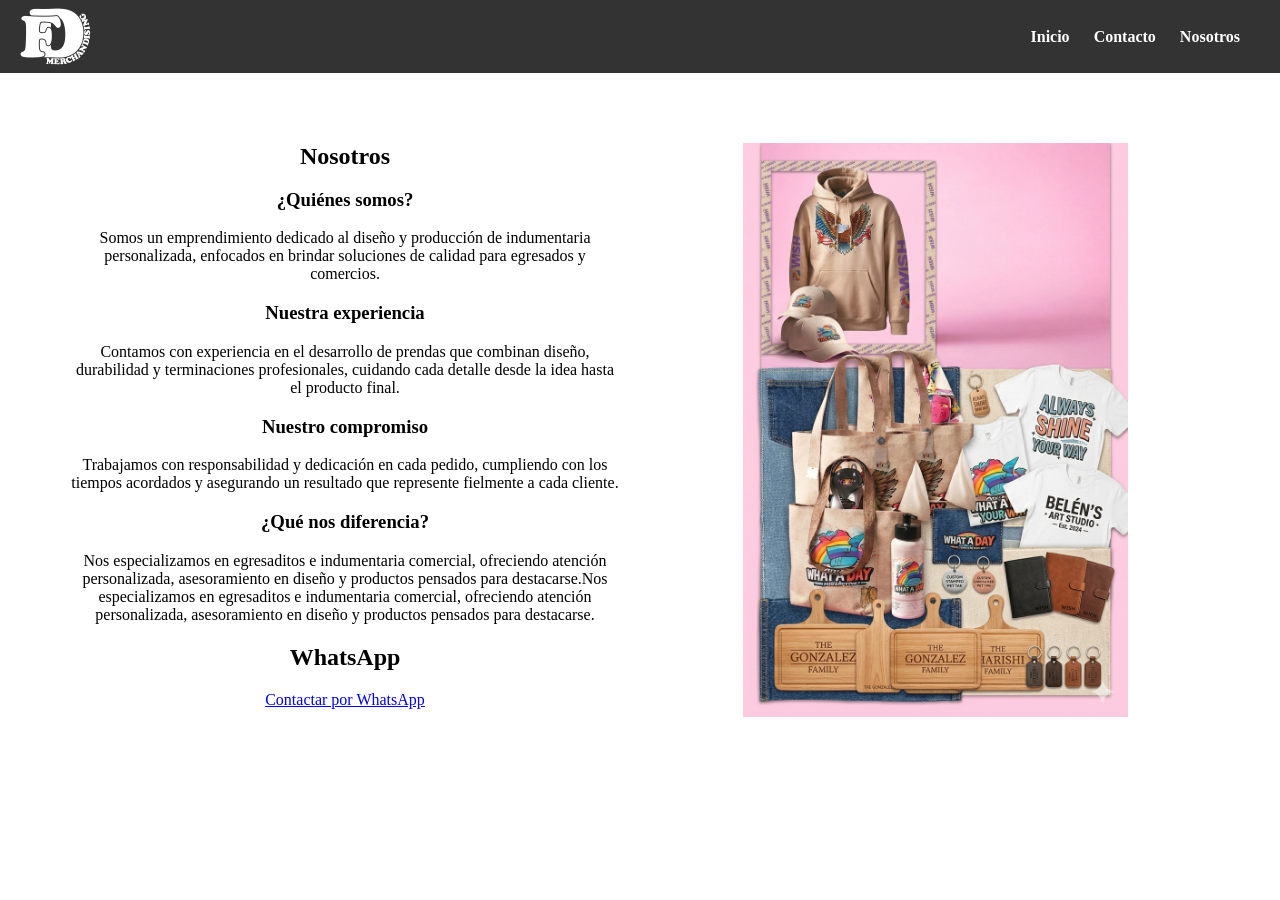
<file: about.html>
<!DOCTYPE html>
<html lang="es">
<head>
    <meta charset="UTF-8">
    <meta name="viewport" content="width=device-width, initial-scale=1.0">
    <title>Nosotros - Family Design</title>
    <link rel="stylesheet" href="style/styles.css">
</head>
<body>
    <header>
        <div class="logo">
            <img src="img/logo.png" alt="FD">
        </div>
        <nav>
            <ul>
                <li><a href="index.html">Inicio</a></li>
                <li><a href="contacto.html">Contacto</a></li>
                <li><a href="about.html">Nosotros</a></li>
            </ul>
        </nav>
    </header>
    <main>
        <section class="contact">
            <div class="contact-info">
                <h1>Nosotros</h1>

                <h3>¿Quiénes somos?</h3>
                <p>Somos un emprendimiento dedicado al diseño y producción de indumentaria personalizada, enfocados en brindar soluciones de calidad para egresados y comercios.</p>

                <h3>Nuestra experiencia</h3>
                <p>Contamos con experiencia en el desarrollo de prendas que combinan diseño, durabilidad y terminaciones profesionales, cuidando cada detalle desde la idea hasta el producto final.</p>

                <h3>Nuestro compromiso</h3>
                <p>Trabajamos con responsabilidad y dedicación en cada pedido, cumpliendo con los tiempos acordados y asegurando un resultado que represente fielmente a cada cliente.</p>

                <h3>¿Qué nos diferencia?</h3>
                <p>Nos especializamos en egresaditos e indumentaria comercial, ofreciendo atención personalizada, asesoramiento en diseño y productos pensados para destacarse.Nos especializamos en egresaditos e indumentaria comercial, ofreciendo atención personalizada, asesoramiento en diseño y productos pensados para destacarse.</p>

                <h2>WhatsApp</h2>
                 <!-- Inserta aquí el enlace de WhatsApp -->
                 <a href="https://wa.me/+5491167086451?text=Hola, vengo de la página web" target="_blank">Contactar por WhatsApp</a>
            </div>
            <div class="contact-form">

                <img src="img/nuestros productos.png" alt="Foto ilustrativa de nuestros productos" width="70%">
                
            </div>
        </section>
        
    </main>
</body>
</html>
</file>
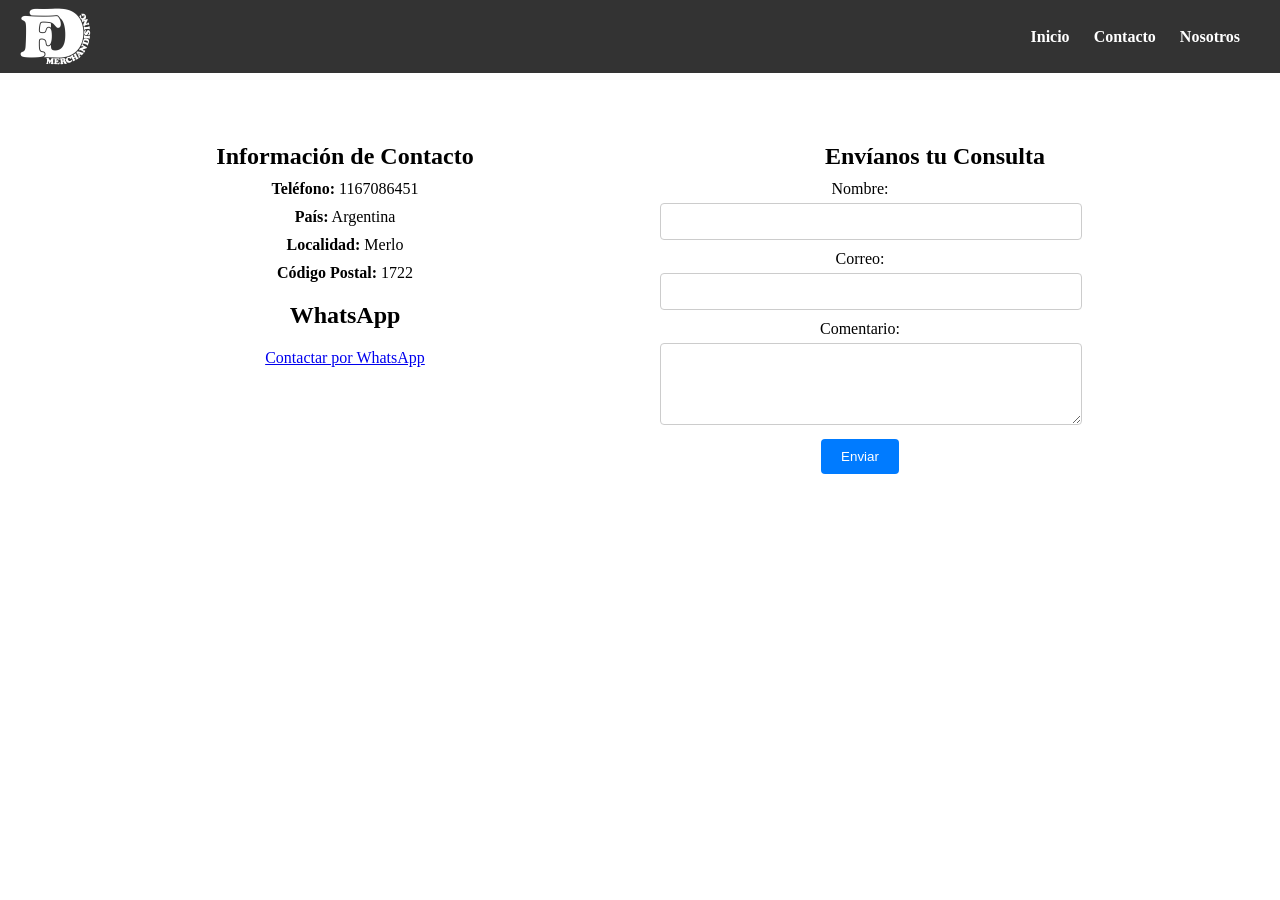
<file: contacto.html>
<!DOCTYPE html>
<html lang="es">
<head>
    <meta charset="UTF-8">
    <meta name="viewport" content="width=device-width, initial-scale=1.0">
    <title>Contacto - FD</title>
    <link rel="stylesheet" href="style/styles.css">
</head>
<body>
    <header>
        <div class="logo">
            <img src="img/logo.png" alt="Logo FD">
        </div>
        <nav>
            <ul>
                <li><a href="index.html">Inicio</a></li>
                <li><a href="contacto.html">Contacto</a></li>
                <li><a href="about.html">Nosotros</a></li>
            </ul>
        </nav>
    </header>
    <main>
        <section class="contact">
            <div class="contact-info">
                <h1>Información de Contacto</h1>
                <ul>
                    <li><strong>Teléfono:</strong> 1167086451</li>
                    <li><strong>País:</strong> Argentina</li>
                    <li><strong>Localidad:</strong> Merlo</li>
                    <li><strong>Código Postal:</strong> 1722</li>
                </ul>
                <h2>WhatsApp</h2>
                 <!-- Inserta aquí el enlace de WhatsApp -->
                 <a href="https://wa.link/0hx7jl" target="_blank">Contactar por WhatsApp</a>
            </div>
            <div class="contact-form">
                <h1>Envíanos tu Consulta</h1>
                <form form method="post" >
                    <label for="nombre">Nombre:</label>
                    <input type="text" id="nombre" name="nombre" required>

                    <label for="correo">Correo:</label>
                    <input type="email" id="correo" name="correo" required>

                    <label for="comentario">Comentario:</label>
                    <textarea id="comentario" name="comentario" rows="4" required></textarea>

                    <button type="submit">Enviar</button>
                </form>
            </div>
        </section>
        <section class="map">
            <!-- Coloca aquí tu mapa de Google Maps o código de mapa interactivo -->
           <iframe src="https://www.google.com/maps/embed?pb=!1m14!1m12!1m3!1d487.64554471043436!2d-58.754271808446525!3d-34.693194347903045!2m3!1f0!2f0!3f0!3m2!1i1024!2i768!4f13.1!5e0!3m2!1ses!2sar!4v1776346780246!5m2!1ses!2sar" width="600" height="450" style="border:0;" allowfullscreen="" loading="lazy" referrerpolicy="no-referrer-when-downgrade"></iframe>
        </section>
    </main>
</body>
</html>
</file>
<file: style/styles.css>
/* Reset de estilos para quitar márgenes y rellenos predeterminados */
body, h1, p, ul {
    margin: 0;
    padding: 0;
}

/* Estilo de la barra de navegación */
header {
    background-color: #333;
    color: #fff;
    padding: 10px 0;
    display: flex;
    justify-content: space-between; /* Alinea el logo y la navegación en los extremos */
    align-items: center; /* Centra verticalmente los elementos en la barra de navegación */
}

nav ul {
    list-style-type: none;
}

nav ul li {
    display: inline;
    margin-right: 20px;
}

nav ul li a {
    text-decoration: none;
    color: #fff;
    font-weight: bold;
}

/* Estilo del logo */
.logo {
    max-height: 53px; /* Establece una altura máxima para el logo */
    display: flex;
    align-items: center; /* Centra verticalmente el logo dentro de su contenedor */
}

.logo img {
    height: 100%; /* Establece la altura del logo al 100% de su contenedor */
    margin-left: 20px; /* Espaciado entre el logo y la navegación */
}

/* Otros estilos de la barra de navegación */
nav ul {
    list-style-type: none;
    margin-right: 20px;
}

nav ul li a:hover {
    color: #FF5733; /* Cambia el color al pasar el mouse por encima */
}



/* Estilo de la sección principal */
main {
    text-align: center;
    padding: 50px;
}

.hero {
    background-image: url('portada.png');
    background-size: cover;
    color: #333;
    padding: 100px;
}

.hero h1 {
    font-size: 36px;
    margin-bottom: 20px;
}

.cta-button {
    display: inline-block;
    padding: 10px 20px;
    background-color: #FF5733;
    color: #fff;
    text-decoration: none;
    border-radius: 5px;
    margin-top: 20px;
}

/* Estilo de la sección de artículos */
.articles {
    display: flex;
    justify-content: space-between;
    margin: 50px auto;
    max-width: 1200px;
    padding: 0 20px;
}

/* Estilo de cada artículo */
.article {
    flex-basis: calc(50% - 20px);
    background-color: #fff;
    border: 1px solid #ccc;
    padding: 20px;
}

.article h2 {
    font-size: 24px;
    margin-bottom: 10px;
}

.article p {
    font-size: 16px;
    margin-bottom: 20px;
}

.article a {
    text-decoration: none;
    color: #FF5733;
}


/* Estilo de la sección de contacto */
/* Estilos para el diseño de la página */
        .contact {
            display: flex;
            flex-wrap: wrap; /* Permite que los elementos se ajusten en una fila cuando el espacio es insuficiente */
            justify-content: space-between;
            align-items: flex-start;
        }

        .contact-info,
        .contact-form {
            flex: 1;
            padding: 20px;
            box-sizing: border-box;
        }

        .map {
            flex: 1;
            padding: 20px;
            box-sizing: border-box;
            max-width: 100%; /* Para asegurarse de que el mapa no exceda el tamaño del contenedor */
            overflow: hidden; /* Oculta cualquier contenido que exceda el tamaño del contenedor */
        }

        .map iframe {
            width: 100%; /* Hace que el iframe ocupe el 100% del ancho del contenedor */
            height: 100%; /* Hace que el iframe ocupe el 100% de la altura del contenedor */
        }

        /* Estilos para la sección de contacto */
        .contact-info h1,
        .contact-form h1 {
            font-size: 24px;
            margin-bottom: 10px;
        }

        .contact-info ul {
            list-style: none;
            padding: 0;
        }

        .contact-info ul li {
            margin-bottom: 10px;
        }

        .contact-form form {
            max-width: 400px;
        }

        .contact-form label {
            display: block;
            margin-bottom: 5px;
        }

        .contact-form input[type="text"],
        .contact-form input[type="email"],
        .contact-form textarea {
            width: 100%;
            padding: 10px;
            margin-bottom: 10px;
            border: 1px solid #ccc;
            border-radius: 4px;
        }

        .contact-form button {
            background-color: #007bff;
            color: #fff;
            border: none;
            padding: 10px 20px;
            border-radius: 4px;
            cursor: pointer;
        }

        .contact-form button:hover {
            background-color: #0056b3;
        }
</file>
